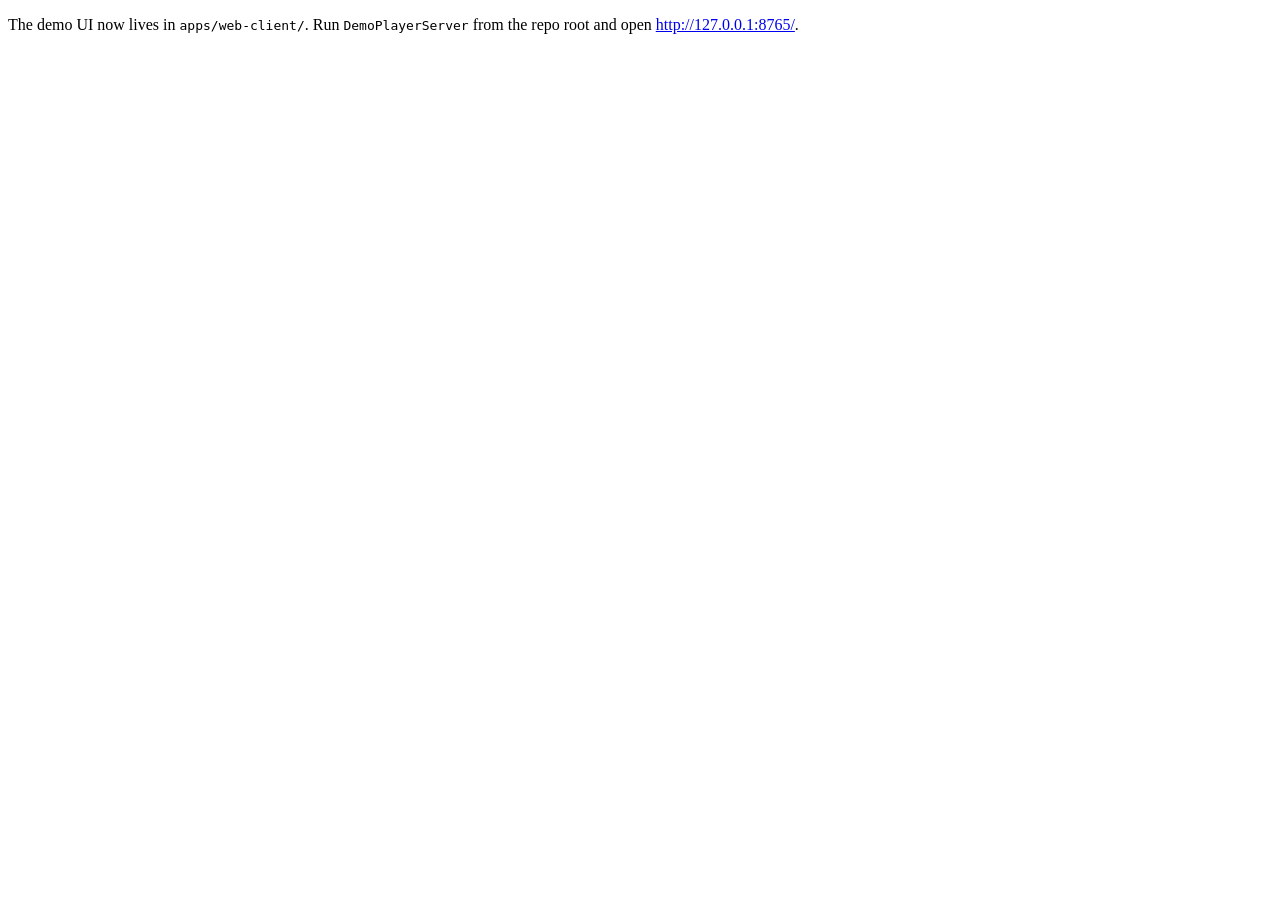
<file: demo/index.html>
<!DOCTYPE html>
<html lang="en">
<head>
  <meta charset="UTF-8" />
  <title>Demo UI moved</title>
</head>
<body>
  <p>The demo UI now lives in <code>apps/web-client/</code>. Run <code>DemoPlayerServer</code> from the repo root and open <a href="http://127.0.0.1:8765/">http://127.0.0.1:8765/</a>.</p>
</body>
</html>
</file>
